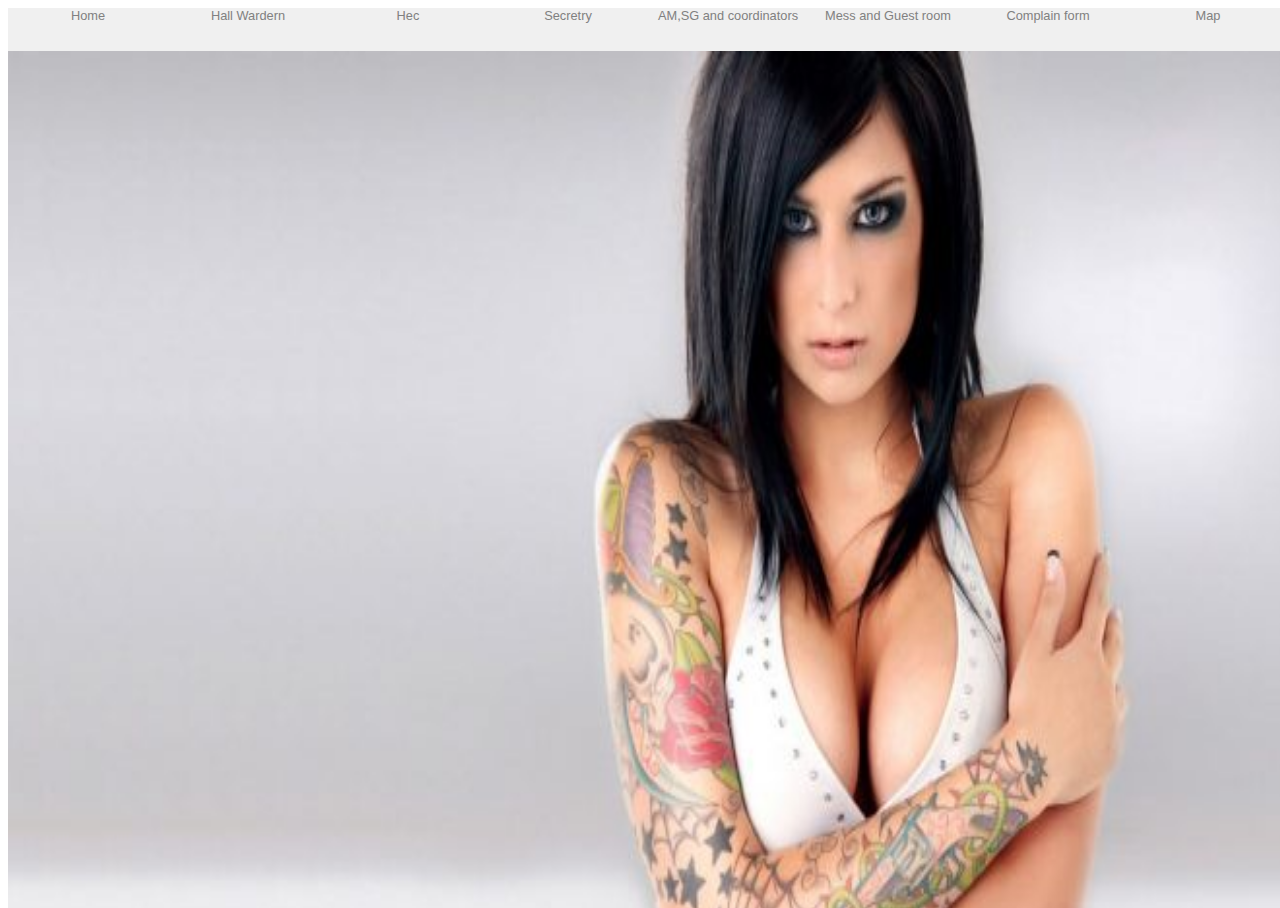
<file: hall-12/index.html>
<!DOCTYPE html>
<html>
<head>
  <title>Hall 12</title>
  <meta charset="utf-8">
  <link rel="stylesheet" href="index.css">
  <link rel="stylesheet" href="animate.css">
  <script src="https://ajax.googleapis.com/ajax/libs/jquery/3.2.0/jquery.min.js"></script>
  <script src="index.js"></script>
</head>
<body>
  <div id="whole">
    <div id="navigator">
      <div onclick="go(0)" class="a" id='a0'>Home</div>
      <div onclick="go(1)" class="a" id="a1">Hall Wardern</div>
      <div onclick="go(2)" class="a" id="a2">Hec</div>
      <div onclick="go(3)" class="a" id="a3">Secretry</div>
      <div onclick="go(4)" class="a" id="a4">AM,SG and coordinators</div>
      <div onclick="go(5)" class="a" id="a5">Mess and Guest room</div>
      <div onclick="go(6)" class="a" id="a6">Complain form</div>
      <div onclick="go(7)" class="a" id="a7">Map</div>
    </div>
    <div id="bo">
      <div id="p0" class="pages" >

      </div>
      <div id="p1" class="pages" >
        hi
      </div>
      <div id="p2" class="pages" >
        <a href="https://www.facebook.com/abhishek.allenstudent"><div class="pa">
          <div class="paa">
          PRECIDENT<br>Abhishek Singh
          <div class="hi">99999999999<br>abhishek@iitk.ac.in<br>160067</div>
        </div>
    </div></a>
    <a href="https://www.facebook.com/abhishek.allenstudent"><div class="pa">
      <div class="paa">
      PRECIDENT<br>Abhishek Singh
      <div class="hi">99999999999<br>abhishek@iitk.ac.in<br>160067</div>
    </div>
</div></a>
<a href="https://www.facebook.com/abhishek.allenstudent"><div class="pa">
  <div class="paa">
  PRECIDENT<br>Abhishek Singh
  <div class="hi">99999999999<br>abhishek@iitk.ac.in<br>160067</div>
</div>
</div></a>
<a href="https://www.facebook.com/abhishek.allenstudent"><div class="pa">
  <div class="paa">
  PRECIDENT<br>Abhishek Singh
  <div class="hi">99999999999<br>abhishek@iitk.ac.in<br>160067</div>
</div>
</div></a>        <a href="https://www.facebook.com/abhishek.allenstudent"><div class="pa">
          <div class="paa">
          PRECIDENT<br>Abhishek Singh
          <div class="hi">99999999999<br>abhishek@iitk.ac.in<br>160067</div>
        </div>
    </div></a>        <a href="https://www.facebook.com/abhishek.allenstudent"><div class="pa">
              <div class="paa">
              PRECIDENT<br>Abhishek Singh
              <div class="hi">99999999999<br>abhishek@iitk.ac.in<br>160067</div>
            </div>
        </div></a>        <a href="https://www.facebook.com/abhishek.allenstudent"><div class="pa">
                  <div class="paa">
                  PRECIDENT<br>Abhishek Singh
                  <div class="hi">99999999999<br>abhishek@iitk.ac.in<br>160067</div>
                </div>
            </div></a>        <a href="https://www.facebook.com/abhishek.allenstudent"><div class="pa">
                      <div class="paa">
                      PRECIDENT<br>Abhishek Singh
                      <div class="hi">99999999999<br>abhishek@iitk.ac.in<br>160067</div>
                    </div>
                </div></a>        <a href="https://www.facebook.com/abhishek.allenstudent"><div class="pa">
                          <div class="paa">
                          PRECIDENT<br>Abhishek Singh
                          <div class="hi">99999999999<br>abhishek@iitk.ac.in<br>160067</div>
                        </div>
                    </div></a>        <a href="https://www.facebook.com/abhishek.allenstudent"><div class="pa">
                              <div class="paa">
                              PRECIDENT<br>Abhishek Singh
                              <div class="hi">99999999999<br>abhishek@iitk.ac.in<br>160067</div>
                            </div>
                        </div></a>
      </div>
      <div id="p3" class="pages" >

      </div>
      <div id="p4" class="pages" >

      </div>
      <div id="p5" class="pages" >

      </div>
      <div id="p6" class="pages" >

      </div>
      <div id="p7" class="pages" >

      </div>
  </div>
</div>
</body>
</html>
</file>
<file: hall-12/index.css>
body{
  width: 100%;
  height: 100%;
  overflow: hidden;
  position: absolute;

}
#whole{
  width: 100vw;
  height: 100vh;
  overflow: hidden;
  position: absolute;
  display: flex;
  flex-direction: column;
}
#bo{
  flex: 20;
}
#p0{
  visibility: visible;
  background-image: url("ha.jpg");
  background-repeat: no-repeat;
  background-size: 100% 100%;
  width: 100%;
  height: 100%;
  position: absolute;
}
#p1{
  visibility: hidden;
  background-image: url("ha.jpg");
  background-repeat: no-repeat;
  background-size: 100% 100%;
  width: 100%;
  height: 100%;
  position: absolute;

}
#p2{
  visibility: hidden;
  background-color: rgb(255,0,0);
  width: 100%;
  height: 100%;
  position: absolute;
  display: flex;
  flex-wrap: wrap;
}
#p3{
  visibility: hidden;
  background-color: rgb(255,255,0);
  width: 100%;
  height: 100%;
  position: absolute;
}
#p4{
  visibility: hidden;
  background-color: rgb(255,0,0);
  width: 100%;
  height: 100%;
  position: absolute;
}
#p5{
  visibility: hidden;
  background-color: rgb(255,255,0);
  width: 100%;
  height: 100%;
  position: absolute;
    box-shadow: 10px 10px 0px #888888;
}
#p6{
  visibility: hidden;
  background-color: rgb(255,0,0);
  width: 100%;
  height: 100%;
  position: absolute;
    box-shadow: 10px 10px 0px #888888;
}
#p7{
  visibility: hidden;
  background-color: rgb(255,0,255);
  width: 100%;
  height: 100%;
  position: absolute;
  box-shadow: 10px 10px 0px #888888;
}
#navigator{
  flex: 1;
  display: flex;
  z-index: 9999;
  background-color: rgb(240,240,240);
}
.a{
  flex: 1;
  text-align: center;
  width: 10vw;
  font-family: sans-serif;
  color: grey;
  font-size: 1vw;
}
.a:hover{
  color: rgb(80,80,80);
  text-decoration: none;
border-bottom: 0.1vh solid black;
background-color: rgb(220,220,220);
}
.pa{
  color: white;
  margin: 1vh;
  min-width: 15vw;
  max-width: 15vw;
  min-height: 30vh;
  background-image: url("images/hec/abhishek.jpg");
  background-repeat: no-repeat;
  background-size: 100% 100%;
}
.paa{
  text-align: center;
  font-size: 20px;
  vertical-align: bottom;
  height: auto;
  background-image: linear-gradient(rgba(0,0,0,0.6),rgba(0,0,0,0));

}
.hi{
  visibility: hidden;
}
.pa:hover>.paa{
  background-image: linear-gradient(rgba(0,0,0,0.6) 50%,rgba(0,0,0,0));

}
.pa:hover > .paa>.hi{visibility: visible;}
</file>
